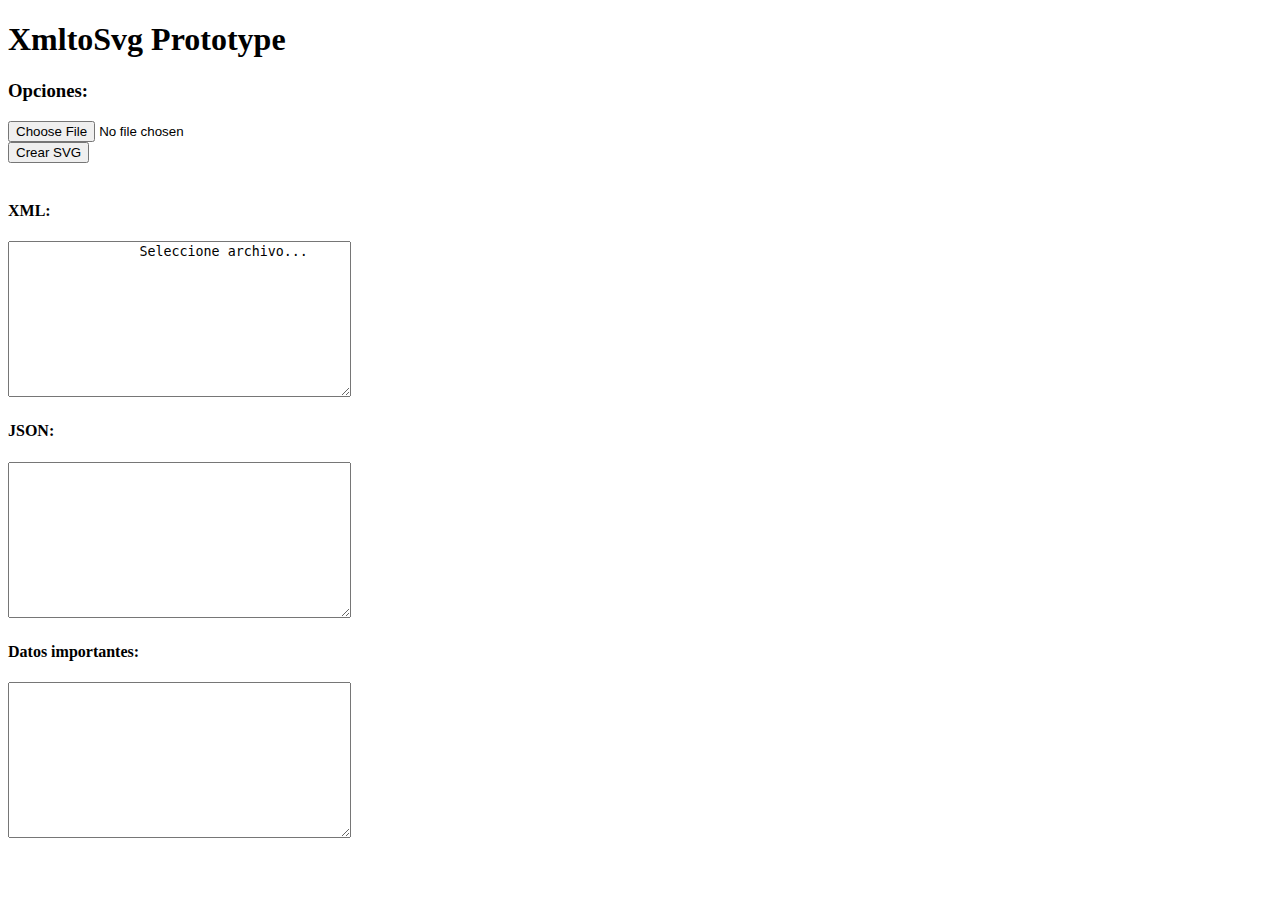
<file: index.html>
<!DOCTYPE html>
<html>

<head>
    <meta charset="UTF-8">
    <script type='text/javascript' src='https://ajax.googleapis.com/ajax/libs/jquery/1.11.3/jquery.min.js'></script>
    <script type='text/javascript' src="xml2json.js"></script>
         
    <link rel="stylesheet" href="https://maxcdn.bootstrapcdn.com/bootstrap/4.0.0-beta/css/bootstrap.min.css" integrity="sha384-/Y6pD6FV/Vv2HJnA6t+vslU6fwYXjCFtcEpHbNJ0lyAFsXTsjBbfaDjzALeQsN6M"
        crossorigin="anonymous">
</head>

<body>
    <h1 class="text-center">XmltoSvg Prototype</h1>
    <div class="row mt-3 ml-2 m-0">
        <div class="col">
            <h3>Opciones: </h3>
        </div>
        <div class="col">
            <input type='file' class="btn btn-success" accept='text/xml' onchange='openFile(event)'>
        </div>
        <div class="col">
            <button class="btn btn-success" onclick="buildJson()"> Crear SVG</button>
        </div>
    </div>
    <br>


    <div class="row m-0 mx-1">
        <div class="col-4">
            <h4>XML:</h4>
            <textarea id="xmlArea" cols="40" rows="10">
                Seleccione archivo...                        
            </textarea>
        </div>
        <div class="col-4">
            <h4>JSON:</h4>
            <textarea id="jsonArea" cols="40" rows="10"></textarea>
        </div>
        <div class="col-4">
            <h4>Datos importantes:</h4>
            <textarea id="jsonArea2" cols="40" rows="10"></textarea>
        </div>
    </div>
    <div class="row m-0">
        <div class="col text-center" id="svgdiv">
            <div id="svgcanvas"></div>
        </div>
    </div>
</body>
<script type='text/javascript' src="script.js"></script>   
<script type='text/javascript' src="svg.js"></script>   
</html>
</file>
